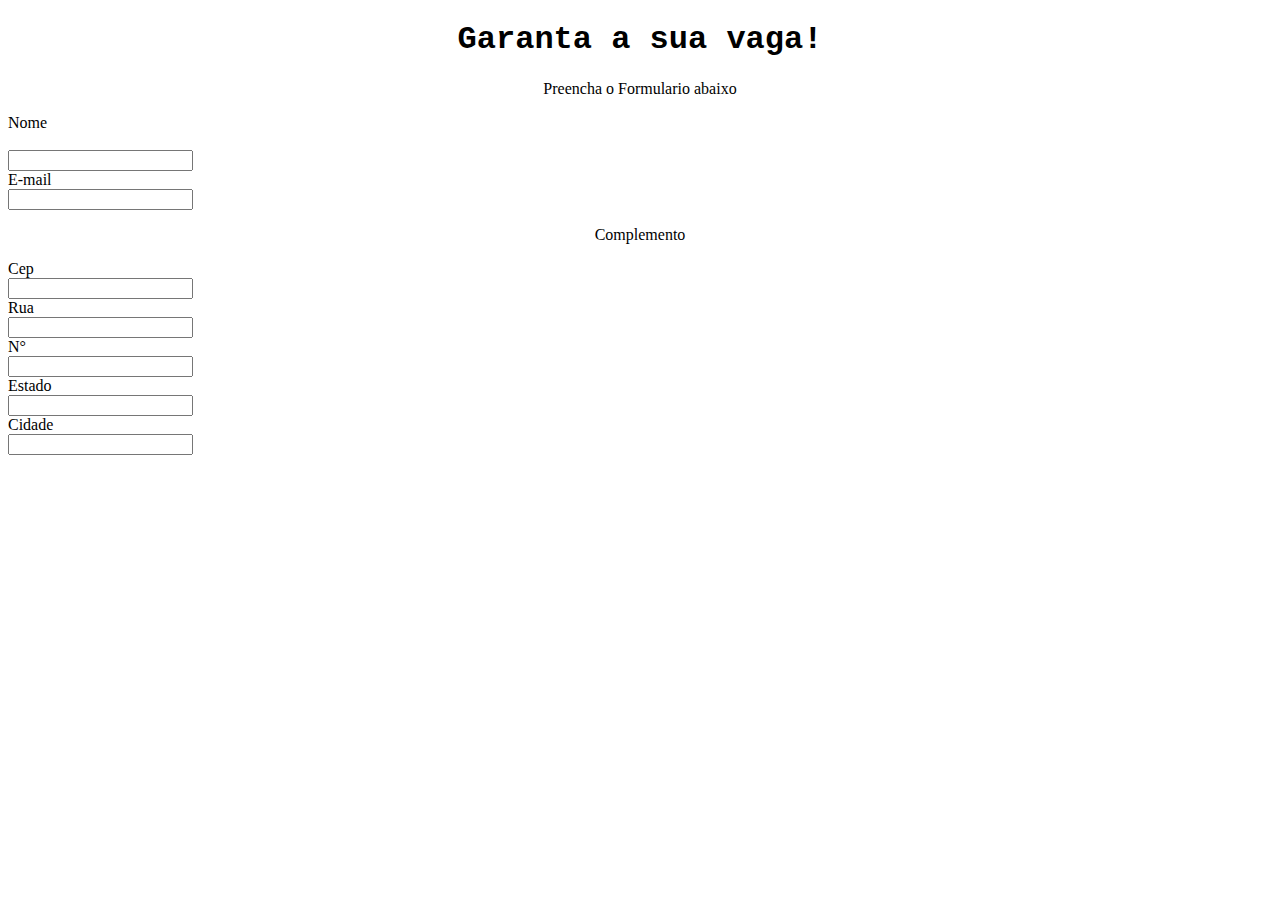
<file: cadastro.html>
<!DOCTYPE html>
<html lang="br-pt">
<head>
    <meta charset="UTF-8">
    <meta name="viewport" content="width=device-width, initial-scale=1.0">
    <title>Reservar Vaga</title>
    <link rel="stylesheet" href="cadastro.css">
</head>
<body>
    <h1>Garanta a sua vaga!</h1>
    <p>Preencha o Formulario abaixo</p>

    <form>
        <label for=""></label>Nome</form><br>
        <input type="text" nome="nome" id="nome"><br>

        <label for=""></label>E-mail</form><br>
        <input type="text" nome="email" id="email"><br>

        <p>Complemento</p>   

        <label for=""></label>Cep</form><br>
        <input type="text" nome="cep" id="cep"><br>

        <label for=""></label>Rua</form><br>
        <input type="text" nome="rua" id="rua"><br>

        <label for=""></label>N°</form><br>
        <input type="text" nome="n°" id="n°"><br>

        <label for=""></label>Estado</form><br>
        <input type="text" nome="estado" id="estado"><br>

        <label for=""></label>Cidade</form><br>
        <input type="text" nome="cidade" id="cidade"><br>

    </form>
</body>
</html>
</file>
<file: cadastro.css>
h1 {
    text-align: center;
    font-family: 'Courier New', Courier, monospace;
}
p {
    text-align: center;
}

.
</file>
